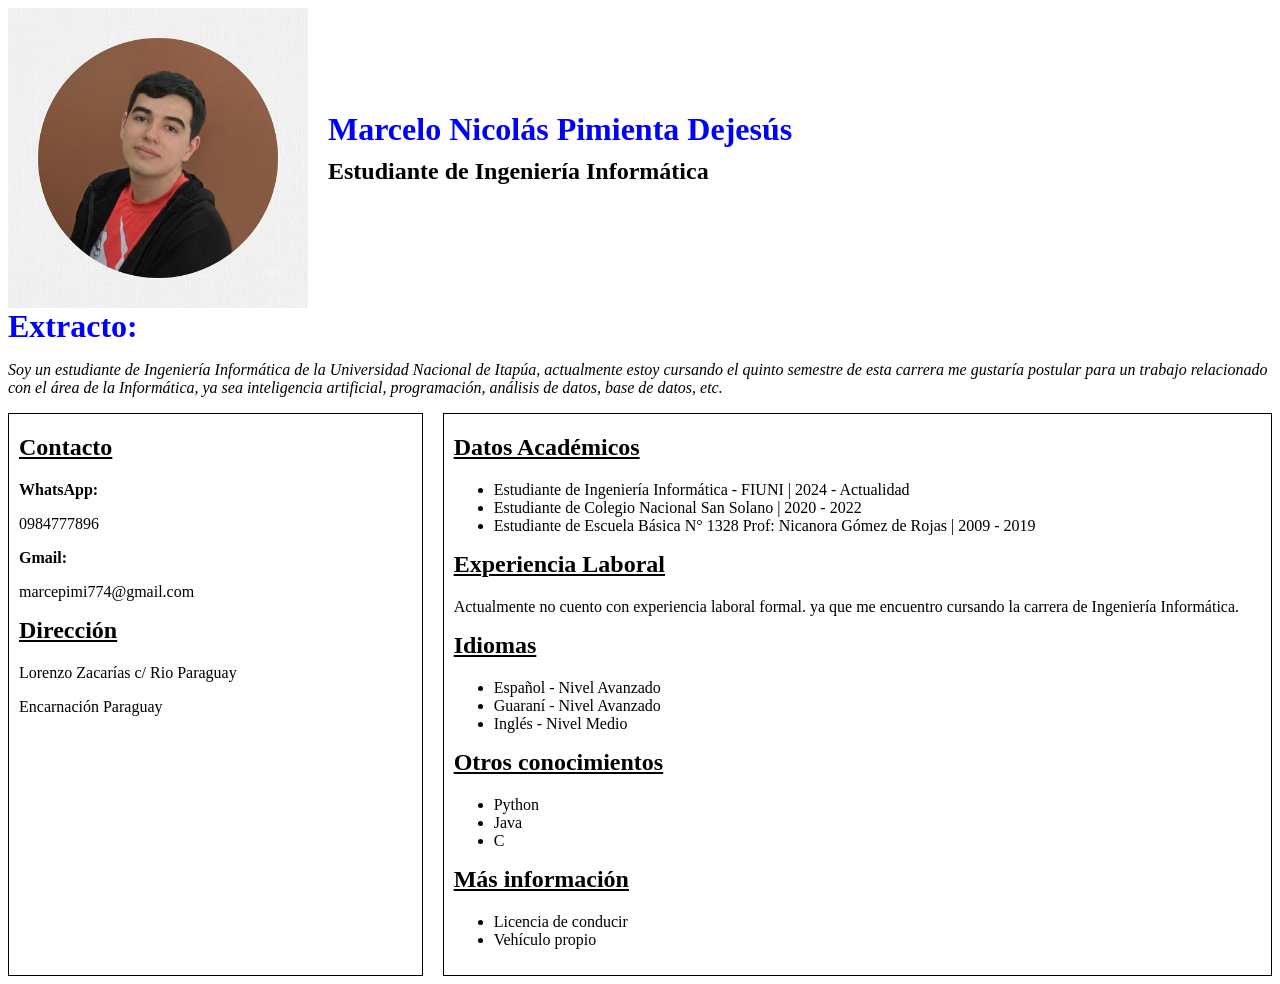
<file: index.html>
<!DOCTYPE html>
<html>

<head>
    <meta charset="utf-8">
    <title>Curriculum Vitae</title>

    <style>
        .encabezado {
            display: flex;
            align-items: center;
            gap: 20px;
        }

        img {
            width: 300px;
        }

        h1 {
            color: blue;
            margin: 0;
        }

        h2 {
            margin-top: 10px;
        }
         .contenedor {
            display: grid;
            grid-template-columns: 1fr 2fr;
            gap: 20px;
        }

        .columna {
            border: 1px solid black;
            padding: 10px;
        }
    </style>
</head>

<body>

    <div class="encabezado">
        <img src="Foto de perfil.jpeg" alt="Foto">

        <div>
            <h1>Marcelo Nicolás Pimienta Dejesús</h1>
            <h2>Estudiante de Ingeniería Informática</h2>
        </div>
    </div>
    <h1>Extracto:</h1>
    <p><em>Soy un estudiante de Ingeniería Informática de la Universidad Nacional de Itapúa, actualmente estoy cursando el quinto semestre de esta carrera
        me gustaría postular para un trabajo relacionado con el área de la Informática, ya sea inteligencia artificial, programación, análisis de datos, base de datos, etc.
    </em></p>


<body>

    <div class="contenedor">

        <div class="columna">
            <h2><u>Contacto</u></h2>
            <p><strong>WhatsApp:</strong></p><p> 0984777896</p>
            <p><strong>Gmail: </strong></p><p>marcepimi774@gmail.com</p>
            <h2><u>Dirección</u></h2>
            <p>Lorenzo Zacarías c/ Rio Paraguay</p>
            <p>Encarnación Paraguay</p>
        </div>

        <div class="columna">
            <h2><strong><u>Datos Académicos</u></strong></h2>
            <ul>            
                <li>Estudiante de Ingeniería Informática - FIUNI | 2024 - Actualidad</li>
                <li>Estudiante de Colegio Nacional San Solano | 2020 - 2022</li>
                <li>Estudiante de Escuela Básica N° 1328 Prof: Nicanora Gómez de Rojas | 2009 - 2019</li>

            </ul>  
             <h2><u>Experiencia Laboral</u></h2>
            <p>Actualmente no cuento con experiencia laboral formal. ya que me encuentro cursando la carrera de Ingeniería Informática.</p>        
            <h2><u>Idiomas</u></h2>
            <ul>            
                <li>Español - Nivel Avanzado</li>
                <li>Guaraní - Nivel Avanzado</li>
                <li>Inglés - Nivel Medio</li>
            </ul> 
            <h2><u>Otros conocimientos</u></h2>
            <ul>
                <li>Python</li>
                <li>Java</li>
                <li>C</li>
            </ul>
            
            <h2><u>Más información</u></h2>
            <ul>            
                <li>Licencia de conducir</li>
                <li>Vehículo propio</li>
            </ul>  
            
        </div>

    </div>

</body>  

</body>

</html>
</file>
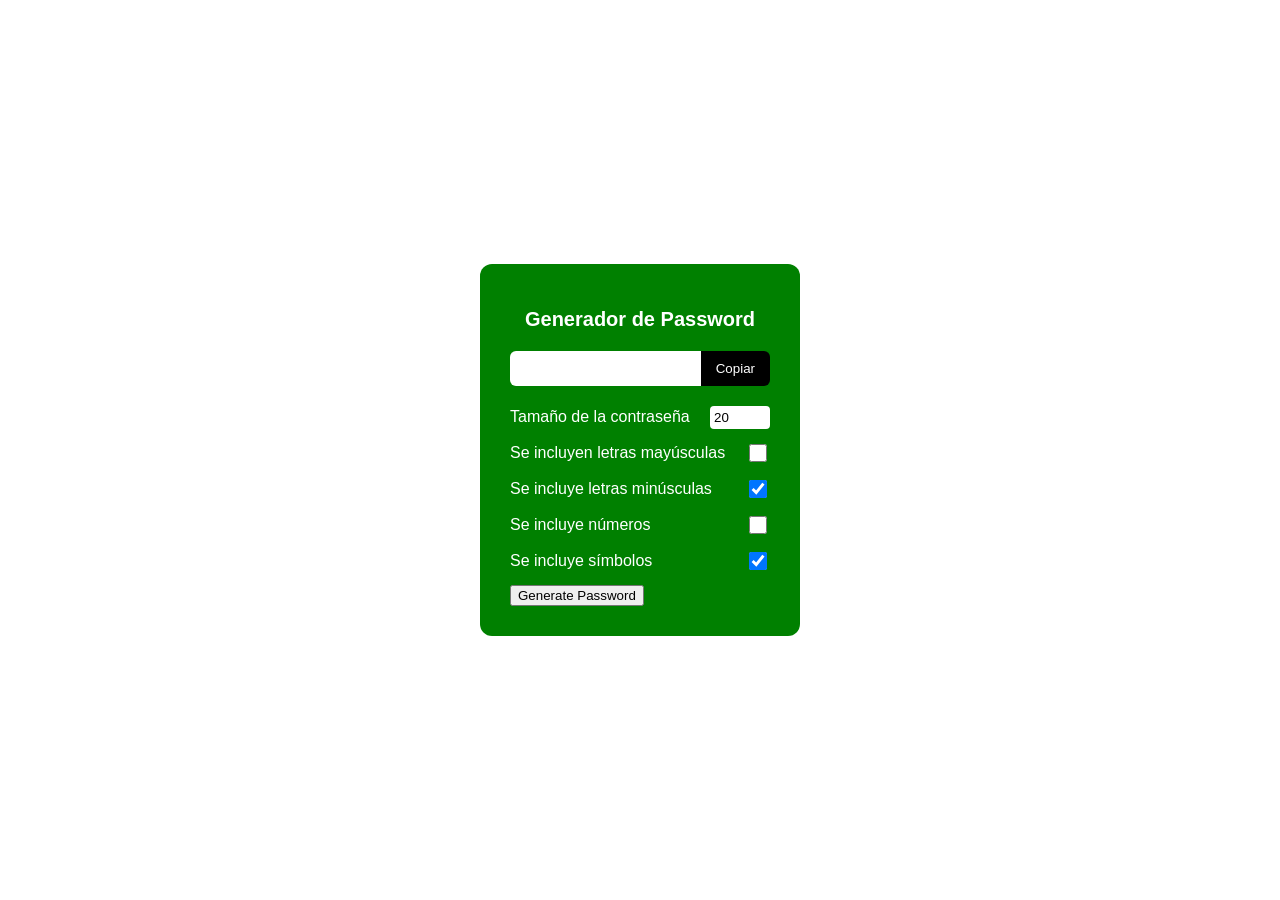
<file: 2____Intro_a_JS/index.html>
<!--

Tecnologías Emergentes de la Programación
Alumno: Marcelo Nicolás Pimienta Dejesús
Fecha: 16 de Agosto de 2026

-->

<!DOCTYPE html>
<html lang="es">
<head>
  <meta charset="UTF-8">
  <title>Generador de Password</title>
  <link rel="stylesheet" href="style.css">
</head>
<body>

  <div class="contenedor">
    <h1>Generador de Password</h1>

    <!-- Donde se muestra la contraseña generada -->
    <div class="resultado">
      <input type="text" id="password-output" readonly>
      <button id="copiar-btn">Copiar</button>
    </div>

    <!-- Tamaño de la contraseña -->
    <div class="opcion">
      <label for="length-input">Tamaño de la contraseña</label>
      <input type="number" id="length-input" min="4" max="50" value="20">
    </div>

    <!-- Checkboxes de características -->
    <div class="opcion">
      <label for="mayusculas">Se incluyen letras mayúsculas</label>
      <input type="checkbox" id="mayusculas">
    </div>

    <div class="opcion">
      <label for="minusculas">Se incluye letras minúsculas</label>
      <input type="checkbox" id="minusculas" checked>
    </div>

    <div class="opcion">
      <label for="numeros">Se incluye números</label>
      <input type="checkbox" id="numeros">
    </div>

    <div class="opcion">
      <label for="simbolos">Se incluye símbolos</label>
      <input type="checkbox" id="simbolos" checked>
    </div>

    <button id="generar-btn">Generate Password</button>
  </div>

  <script src="script.js"></script>
</body>
</html>
</file>
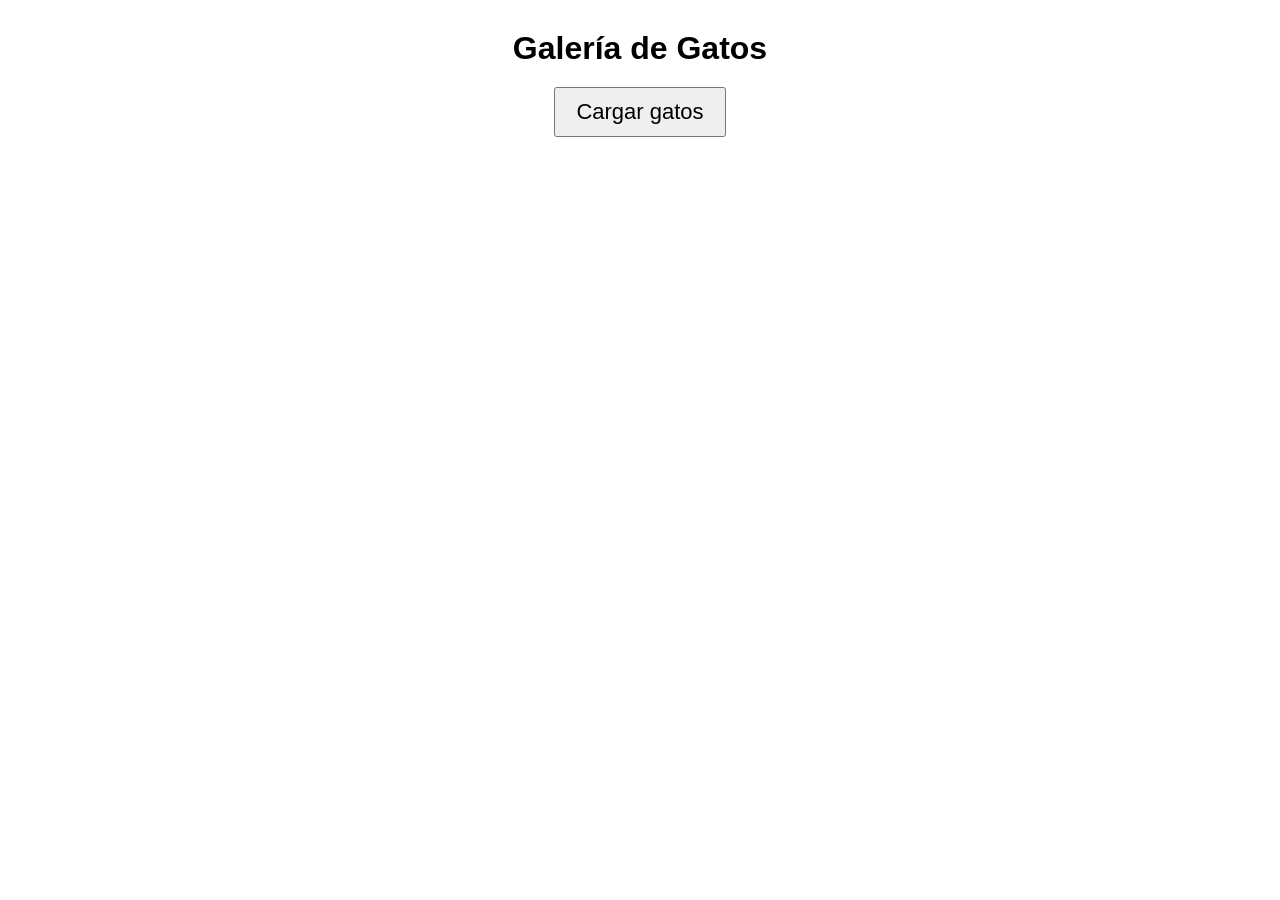
<file: 3_API_Gatos/index.html>
<!--
Tecnologías Emergentes de la Programación

Alumno: Marcelo Nicolás Pimienta Dejesús

Fecha: 30 de Agosto de 2026

-->
<!DOCTYPE html>
<html lang="es">
<head>
    <meta charset="UTF-8">
    <meta name="viewport" content="width=device-width, initial-scale=1.0">
    <title>Galería de Gatos</title>

    <link rel="stylesheet" href="style.css">
</head>

<body>

    <h1>Galería de Gatos</h1>

    <button id="cargarBtn">Cargar gatos</button>

    <div id="galeria"></div>

    <script src="script.js"></script>
</body>
</html>
</file>
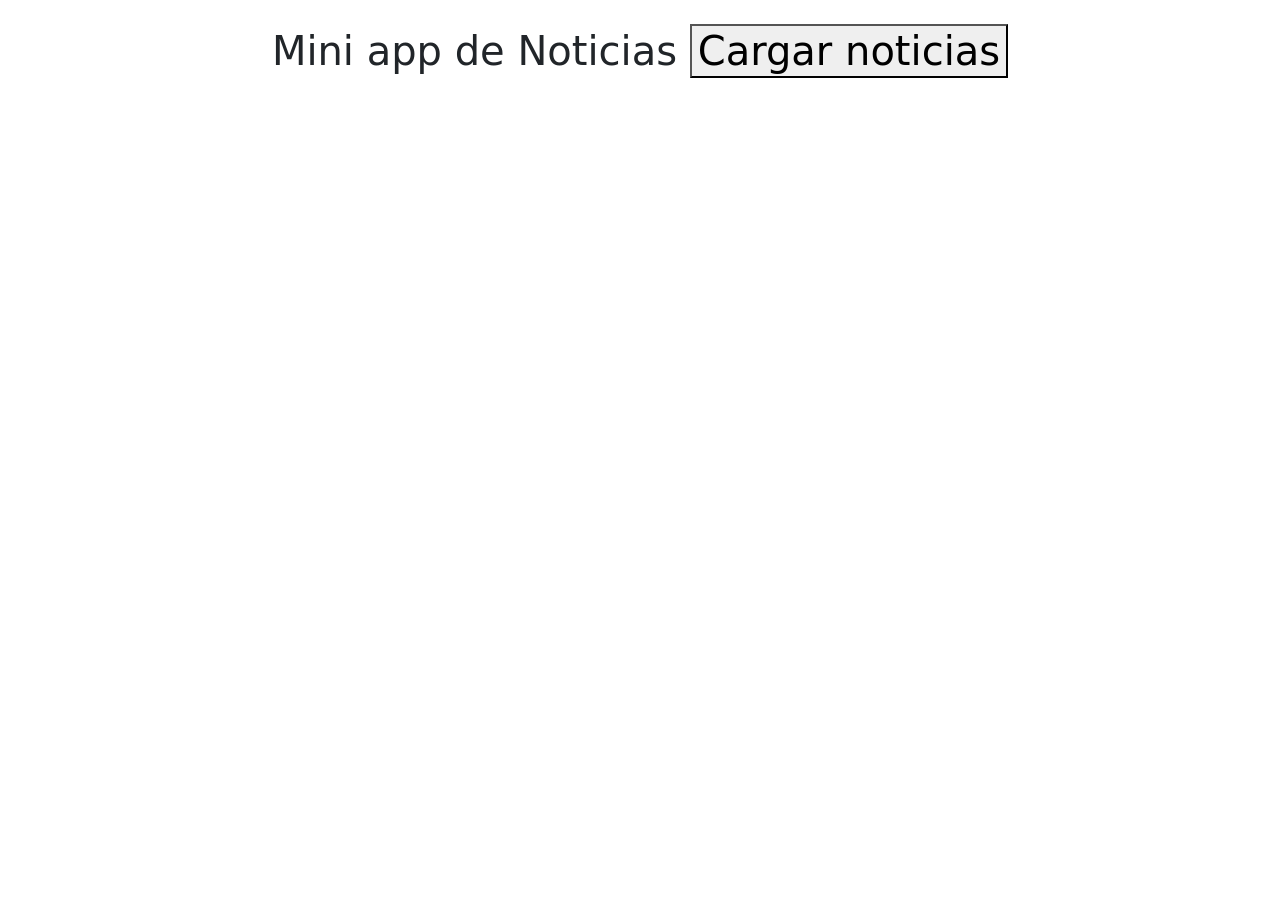
<file: 4__MiniAppNoticias/bootstrap.html>
<!-- 

Tecnologias Emergentes de la Programacion

Alumno: Marcelo Nicolás Pimienta Dejesús

Fecha: 30 de Agosto de 2026

-->
<!DOCTYPE html>
<html lang="es">
<head>
        <meta charset="UTF-8">
        <meta name="viewport" content="width=device-width, initial-scale=1.0">

        <title>Mini App de Noticias - Bootstrap</title>

        <link href="https://cdn.jsdelivr.net/npm/bootstrap@5.3.0/dist/css/bootstrap.min.css"
rel="stylesheet">

</head>

<body data-framework="bootstrap">
    <div class="container">
        <h1 class="text-center mt-4">
            Mini app de Noticias
            <button id="cargarBtn" class=""btn btn-primary d-block mx-auto mt-3>
                Cargar noticias
            </button>
        </h1>
        <div id="noticias" class="row mt-4">
        </div>
    </div>
    <script src="script.js"></script>
</body>
</html>
</file>
<file: 2____Intro_a_JS/style.css>
/*
Tecnologías Emergentes de la Programación
Alumno: Marcelo Nicolás Pimienta Dejesús
Fecha: 16 de Agosto de 2026

*/

* {
    box-sizing: border-box;
    font-family: Arial, sans-serif;
}
body{
    background: white;
    display: flex;
    justify-content: center;
    align-items: center;
    min-height: 100vh;
    margin: 0;
}

.contenedor{
    background: green;
    color: white;
    padding: 30px;
    border-radius: 12px;
    width: 320px;
}

h1{
    text-align: center;
    font-size: 20px;
    margin-bottom: 20px;
}

.resultado{
    display: flex;
    margin-bottom: 20px;
}

#password-output{
    flex: 1;
    padding: 10px;
    border: none;
    border-radius: 6px 0 0 6px;
    font-size: 16 px;
}

#copiar-btn{
    border: none;
    background: black;
    color: white;
    padding: 0 15px;
    border-radius: 0 6px 6px 0;
    cursor: pointer;
}

.opcion{
    display: flex;
    justify-content: space-between;
    align-items: center;
    margin-bottom: 12px;
}

.opcion input[type="number"]{
    width: 60px;
    padding: 4px;
    border-radius: 4px;
    border: none;
}

.opcion input[type="checkbox"]{
    width: 18px;
    height: 18px;
    cursor: pointer;
}

#generar-tbn{
    width: 100%;
    padding: 12px;
    margin-top: 10px;
    background: blue;
    color: white;
    border: none;
    border-radius: 6px;
    font-size: 15px;
    cursor: pointer;
}

#generar-btn:hover{
    background: blue;
}
</file>
<file: 3_API_Gatos/style.css>
/*
Tecnologías Emergentes de la Programación

Alumno: Marcelo Nicolás Pimienta Dejesús

Fecha: 30 de Agosto de 2026

*/

body {
    font-family: Arial, sans-serif;
    text-align: center;
    margin: 30px;
}

h1 {
    margin-bottom: 20px;
}

button {
    padding: 10px 20px;
    font-size: 22px;
    cursor: pointer;
}

#galeria {
    display: grid;
    grid-template-columns: repeat(3, 1fr);
    gap: 20px;
    margin-top: 30px;
}

#galeria img {
    width: 100%;
    height: 250px;
    object-fit: cover;
    border-radius: 10px;
}
</file>
